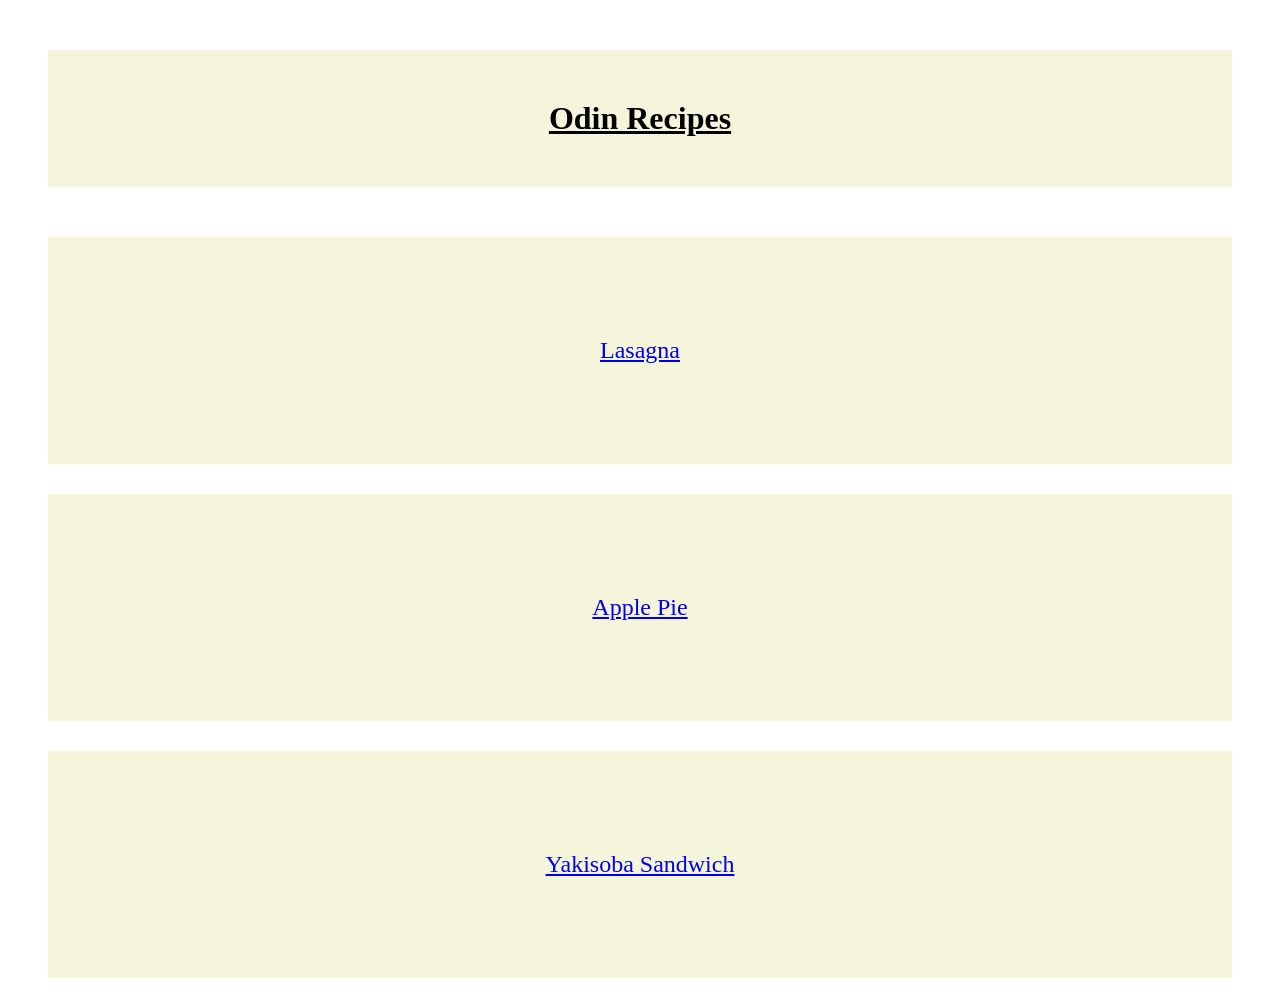
<file: index.html>
<!DOCTYPE html>
<html lang="en">
<head>
    <meta charset="UTF-8">
    <meta name="viewport" content="width=device-width, initial-scale=1.0">
    <title>Odin Recipes</title>
    <link rel="stylesheet" href="styles.css">
</head>
<body>
   <h1 class="title" style="text-decoration: underline;">Odin Recipes</h1>
    <ul class="base-links">
    <li><a href="../odin-recipes/recipes/lasagna.html">Lasagna</a></li>
    <li><a href="../odin-recipes/recipes/apple-pie.html">Apple Pie</a></li>
    <li><a href="../odin-recipes/recipes/yakisoba-sandwhich.html">Yakisoba Sandwich</a></li>   
    </ul>
</body>
</html>
</file>
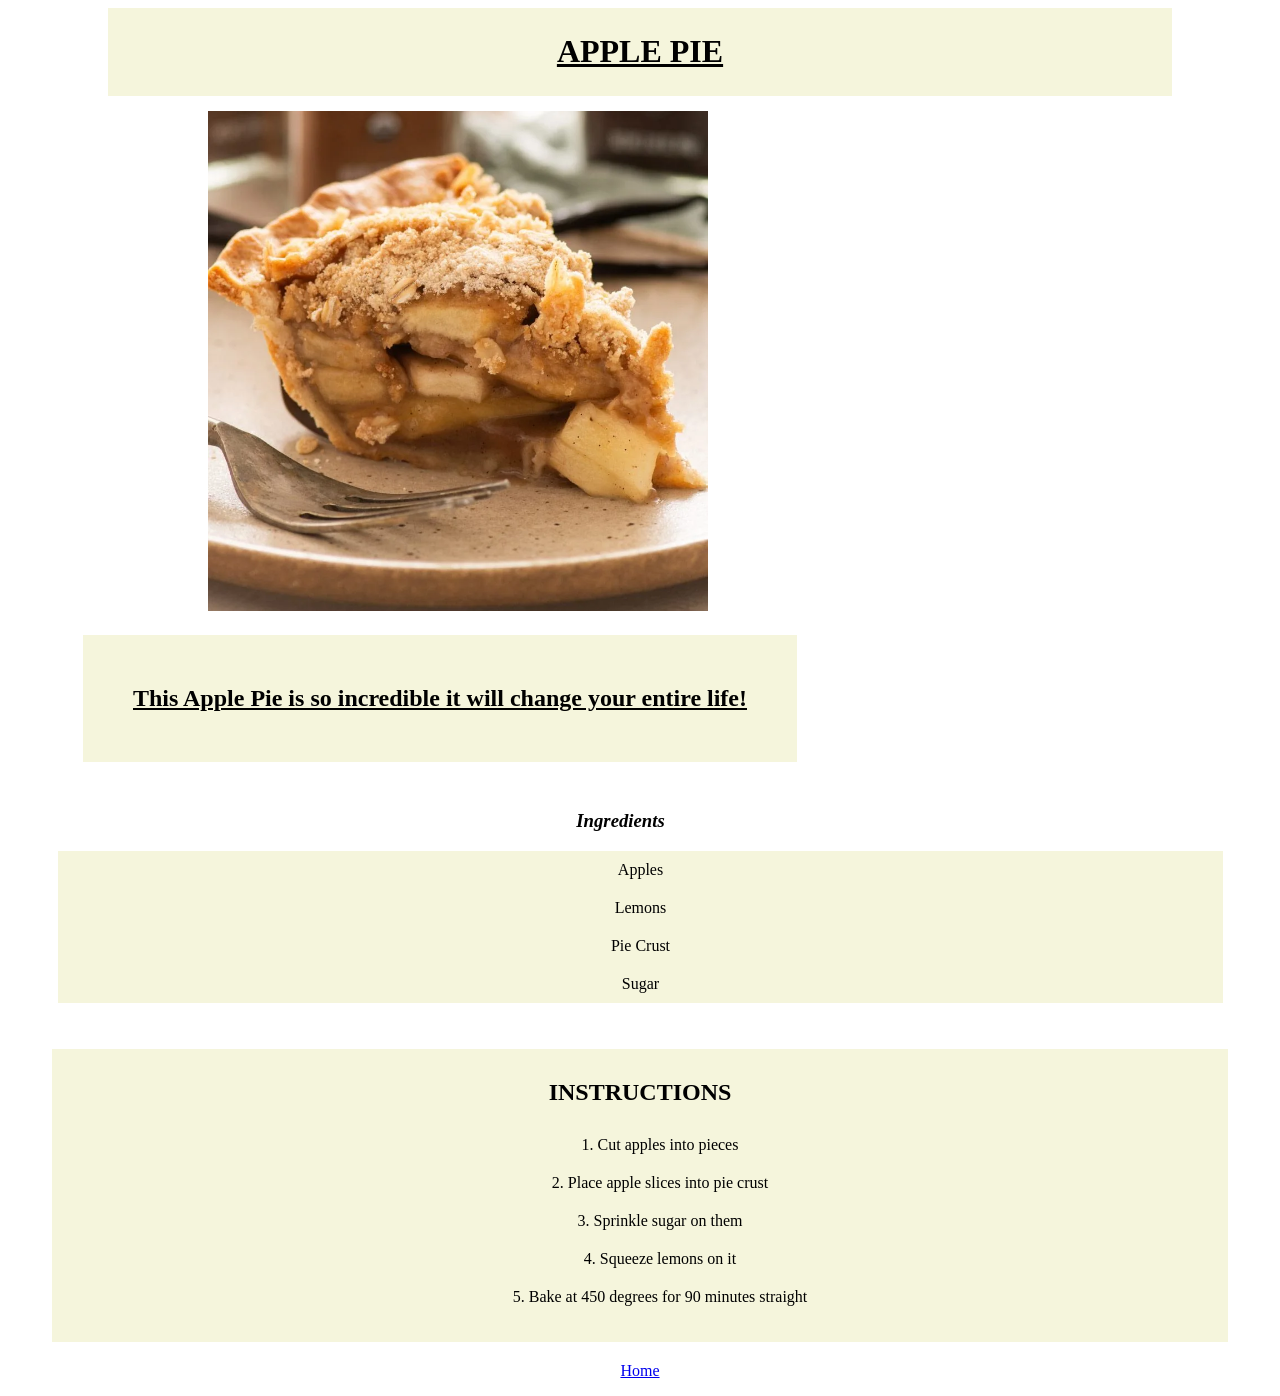
<file: recipes/apple-pie.html>
<!DOCTYPE html>
<html lang="en">
<head>
    <meta charset="UTF-8">
    <meta name="viewport" content="width=device-width, initial-scale=1.0">
    <title>Apple Pie Recipe</title>
    <link rel="stylesheet" href="../styles.css">
</head>


<body> 
    <div class="apple-pie-header">
    <h1><strong>APPLE PIE</strong></h1>
    </div>
    
    <div class="apple-pie-image">
    <img src="../recipes/apple-pie-image" alt="Apple Pie Image"/>
    </div>

    <h2 class="apple-recipe-header" style="text-decoration: underline;"><strong>This Apple Pie is so incredible it will change your entire life!</strong></h2>
    
    <div class="ingredient-list">
    <h3><em>Ingredients</em></h3>
    <ul>
        <li>Apples</li>
        <li>Lemons</li>
        <li>Pie Crust</li>
        <li>Sugar</li>

    </ul>
    </div>

    <div class="lasagna-steps-wrap">
    <h2><strong>INSTRUCTIONS</strong></h2>
    <ol>
        <li>Cut apples into pieces</li>
        <li>Place apple slices into pie crust</li>
        <li>Sprinkle sugar on them</li>
        <li>Squeeze lemons on it</li>
        <li>Bake at 450 degrees for 90 minutes straight</li>

    </ol>
    </div>

    <p class="homepage-link">
    <a href="../index.html">Home</a>
    </p>

</body>
</html>
</file>
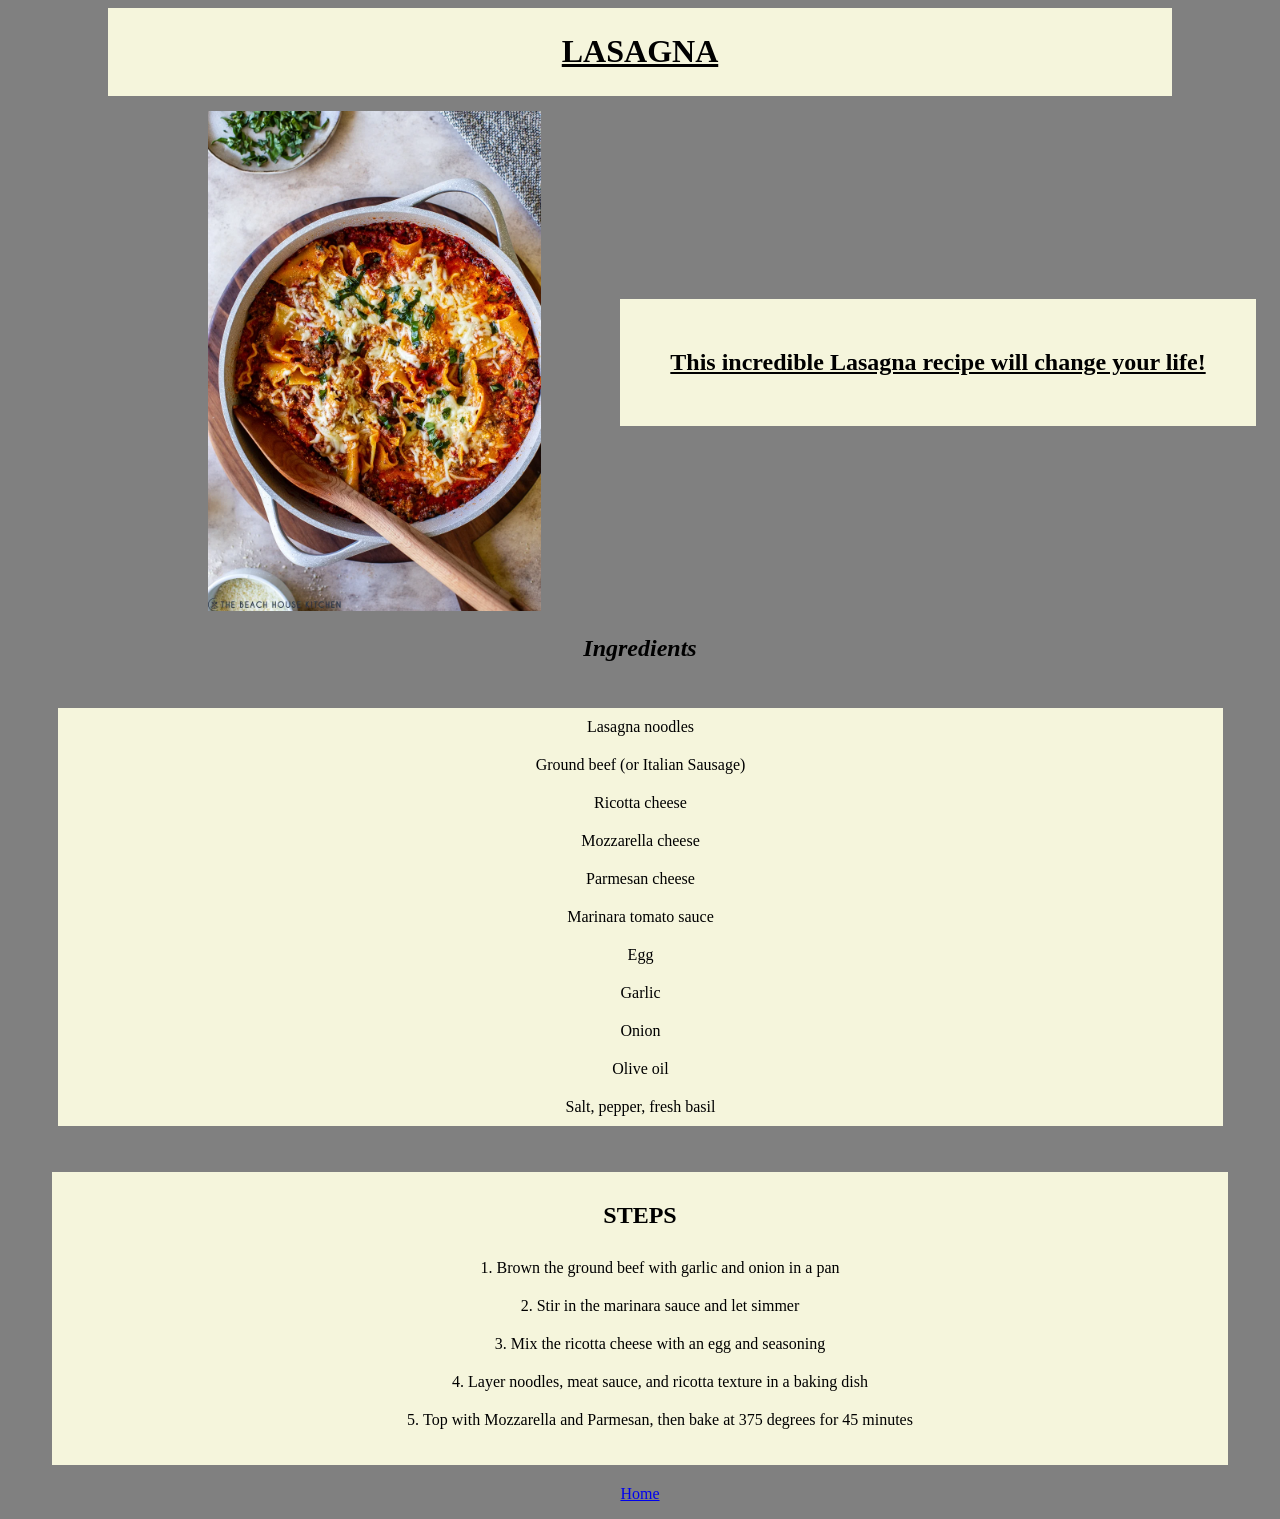
<file: recipes/lasagna.html>
<!DOCTYPE html>
<html lang="en">
<head>
    <meta charset="UTF-8">
    <meta name="viewport" content="width=device-width, initial-scale=1.0">
    <title>Lasagna</title>
    <link rel="stylesheet" href="../styles.css">
</head>
<body class="lasagna-body">

    <div class="apple-pie-header">
    <h1><strong>LASAGNA</strong></h1>
    </div>
    
    <div class="lasagna-wrapper">
        <img src="../recipes/Lasagna-piture.jpg" alt="Lasagna Image">
        </div>


        <h2 class="recipe-header" style="text-decoration: underline"><strong>This incredible Lasagna recipe will change your life!</strong></h2>

        <div class="Lasagna-ingredient-header">
        <h2><em>Ingredients</em></h2>
        </div>

        <div class="ingredient-list">
        <ul>
            <li>Lasagna noodles</li>
            <li>Ground beef (or Italian Sausage)</li>
            <li>Ricotta cheese</li>
            <li>Mozzarella cheese</li>
            <li>Parmesan cheese</li>
            <li>Marinara tomato sauce</li>
            <li>Egg</li>
            <li>Garlic</li>
            <li>Onion</li>
            <li>Olive oil</li>
            <li>Salt, pepper, fresh basil</li>
        </ul>
        </div>

        <div class="lasagna-steps-wrap">
        <h2>STEPS</h2>
        <ol>
            <li>Brown the ground beef with garlic and onion in a pan</li>
            <li>Stir in the marinara sauce and let simmer</li>
            <li>Mix the ricotta cheese with an egg and seasoning</li>
            <li>Layer noodles, meat sauce, and ricotta texture in a baking dish</li>
            <li>Top with Mozzarella and Parmesan, then bake at 375 degrees for 45 minutes</li>

        </ol>

        </div>

        <p class="homepage-link">
        <a href="../index.html">Home</a>
        </p>
</body>
</html>
</file>
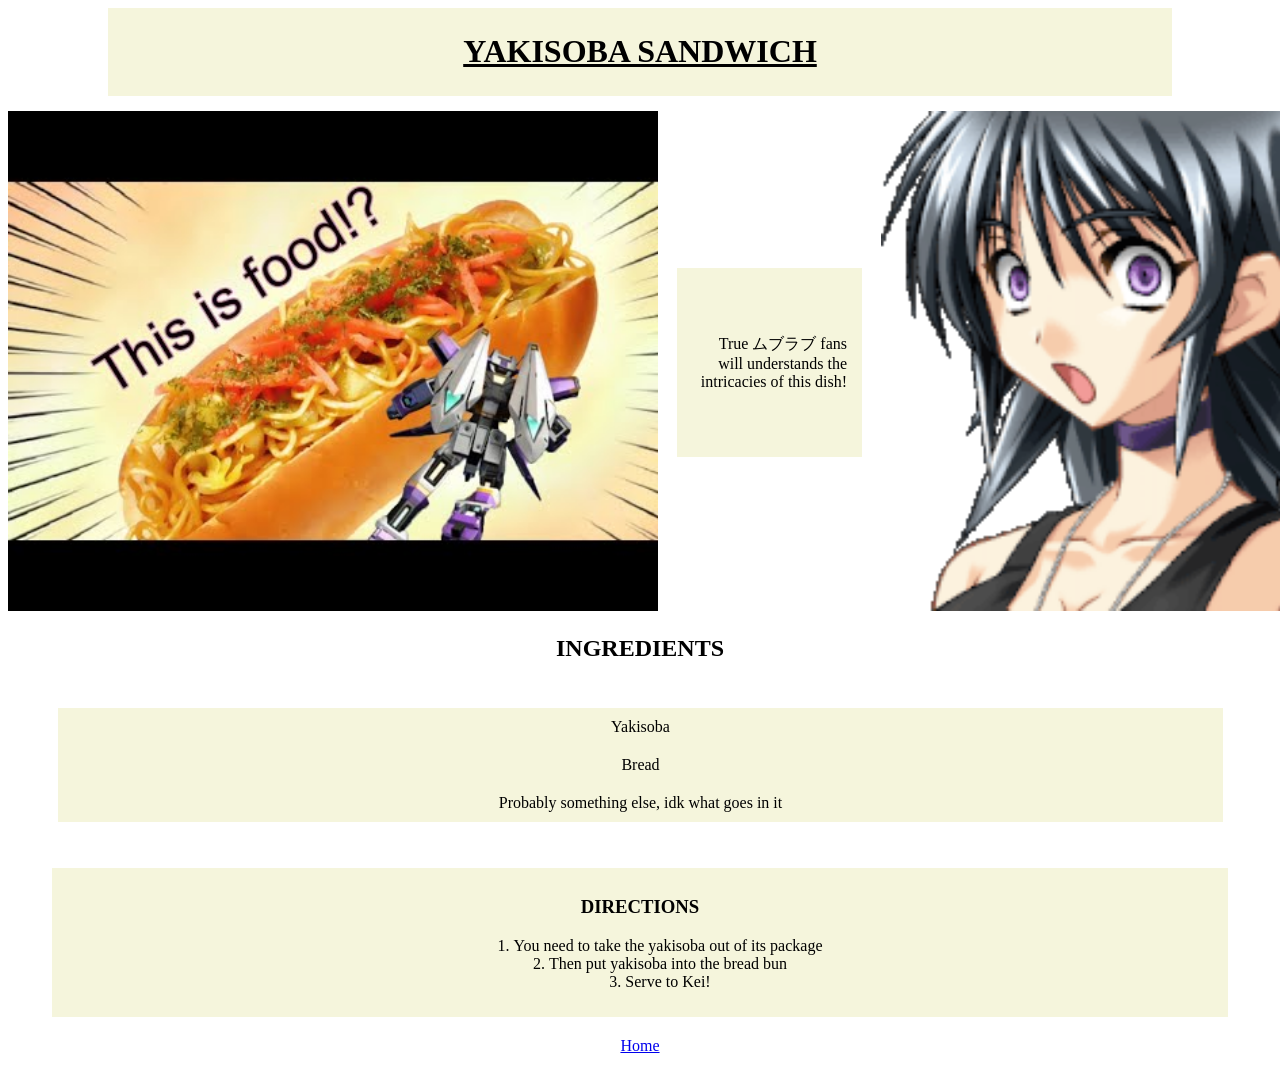
<file: recipes/yakisoba-sandwhich.html>
<!DOCTYPE html>
<html lang="en">
<head>
    <meta charset="UTF-8">
    <meta name="viewport" content="width=device-width, initial-scale=1.0">
    <title>Yakisoba Sandwich Recipe</title>
    <link rel="stylesheet" href="../styles.css">
</head>
<body>

    <div class="yakisoba-header">
    <h1><strong>YAKISOBA SANDWICH</strong></h1>
    </div>

    <div class="is-food-image"><img src="../recipes/Yakisoba.jpg" alt="Is this food image"/></div>

    <div class="True-fans-text">
    <p>True ムブラブ fans will understands the intricacies of this dish!</p>
    </div>
    <div class="kei-surprised">
    <img src="../recipes/ayamine-kei-kei.gif" />
    </div>

    <div class="Lasagna-ingredient-header">
    <h2>INGREDIENTS</h2>
    </div>
     <div class="ingredient-list">
    <ul>
        <li>Yakisoba</li>
        <li>Bread</li>
        <li>Probably something else, idk what goes in it</li>

    </ul>
     </div>

    <div class="yakisoba-steps-wrap">
    <h3>DIRECTIONS</h3>
    <ol>
        <li>You need to take the yakisoba out of its package</li>
        <li>Then put yakisoba into the bread bun</li>
        <li>Serve to Kei!</li>
    </ol>
    </div>

    <p class="homepage-link">
    <a href="../index.html">Home</a>
    </p>
</body>
</html>
</file>
<file: styles.css>
body {
    background-color: ;
}

.lasagna-body {
    background-color: grey;
    
}

.title {
    font-size: xx-large;
    color: black;
    background-color: beige;
    margin: 50px auto;
    margin-left: 40px;
    margin-right: 40px;
    padding: 50px 100px;
    text-align: center;
}

.base-links li {
    margin-bottom: 30px;
    margin-right: 40px;
    list-style-type: none;
    background-color: beige;
    text-align: center;
    font-size: x-large;
    padding: 100px 100px;
}

.recipe-header, .apple-recipe-header {
    color: black;
    text-align: right;
    background-color: beige;
    margin-left: 75px;
    padding: 50px;
    
}

.True-fans-text {
    color: black;
    text-align: right;
    background-color: beige;
    padding: 50px;
    padding-right: 15px;
    padding-left: 20px;
    width: 150px;
    margin-right: 15px;
    margin-left: 150px;
}

.lasagna-wrapper, .recipe-header, .apple-recipe-header, .True-fans-text, .kei-surprised, .is-food-image {
    display: inline-block;
    vertical-align: middle;
}

.homepage-link {
    text-align: center;
}

.lasagna-wrapper, .apple-pie-image {
    text-align: left;
    margin-left: 200px;
}

.is-food-image {
    text-align: left;
    width: 500px;
    margin-right: 15px;
    
}

.kei-surprised {
    text-align: right;
    margin-right: 200px;
}

.lasagna-wrapper img, .apple-pie-image img, .kei-surprised img {
    height: 500px;
    width: auto;
}

.is-food-image img {
    height: 500px;
    width: 650px;
    margin-right: 60px;
}

.kei-surprised {
    width: 100px;
}

.Lasagna-ingredient-header {
    text-align: center;

}

.ingredient-list li {
    list-style-type: none;
    background: beige;
    padding-bottom: 10px;
    padding-top: 10px;
}

.ingredient-list {
    text-align: center;
    padding: 10px;
    margin-bottom: 20px;
    margin-right: 39px;
    
}

.lasagna-steps-wrap, .yakisoba-steps-wrap {
    list-style-position: inside;
    text-align: center;
    background-color: beige;
    padding: 10px;
    margin-bottom: 20px;
    margin-left: 44px;
    margin-right: 44px;
}
    .lasagna-steps-wrap li {
        padding-bottom: 10px;
        padding-top: 10px;
    }

.apple-pie-header, .yakisoba-header {
    background-color: beige;
    text-align: center;
    text-decoration: underline;
    margin-left: 100px;
    margin-right: 100px;
    margin-bottom: 15px;
    padding-bottom: 4px;
    padding-top: 4px;
}   

.apple-pie-image {
    display: inline-block;
    vertical-align: middle;
}

.apple-recipe-header {
    text-align: center;

}
</file>
